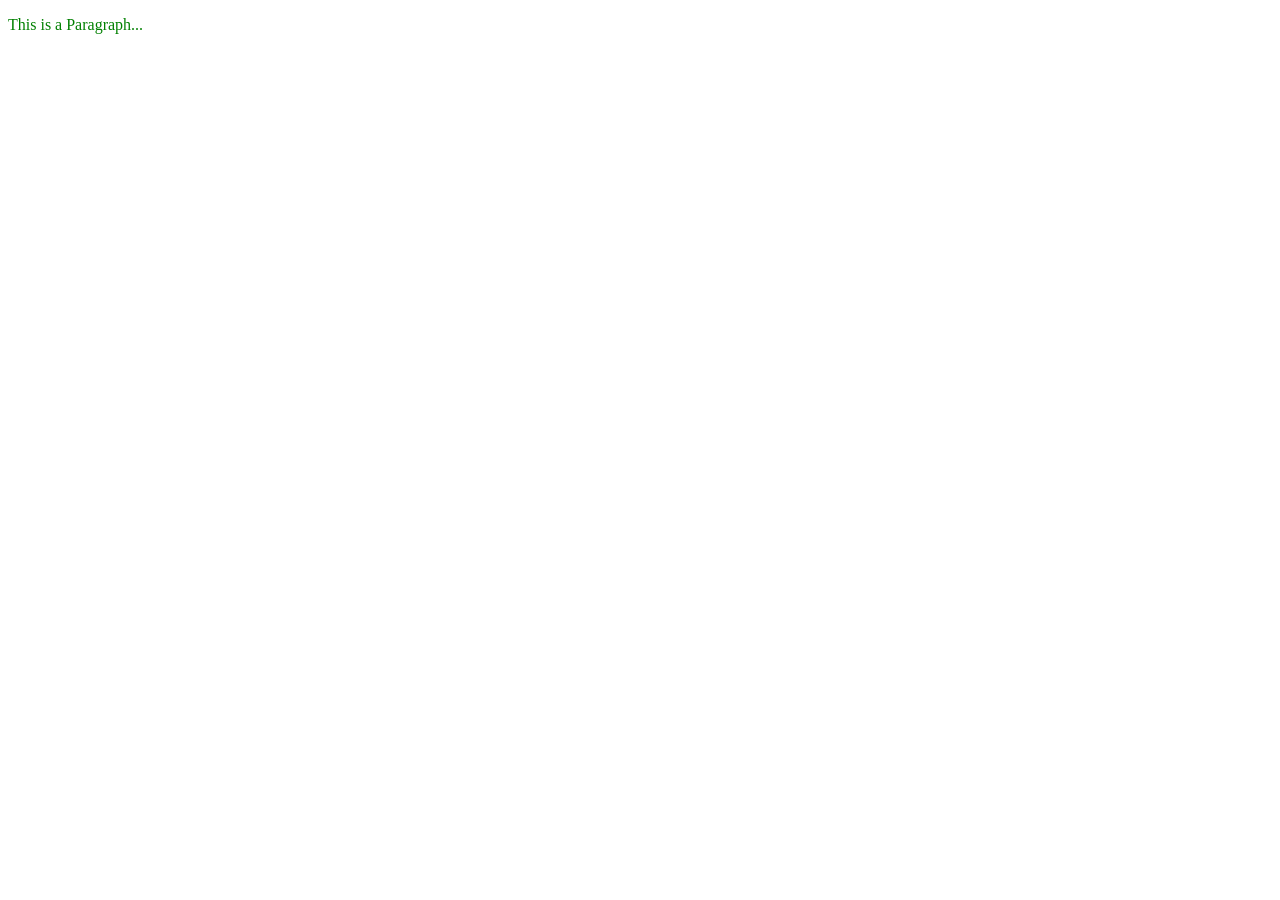
<file: index.html>
<!DOCTYPE html>
<html lang="en">
<head>
    <meta charset="UTF-8">
    <meta name="viewport" content="width=device-width, initial-scale=1.0">
    <title>Document</title>
    <link rel="stylesheet" href="style.css" />
</head>
<body>
    <p>This is a Paragraph...</p>
</body>
</html>
</file>
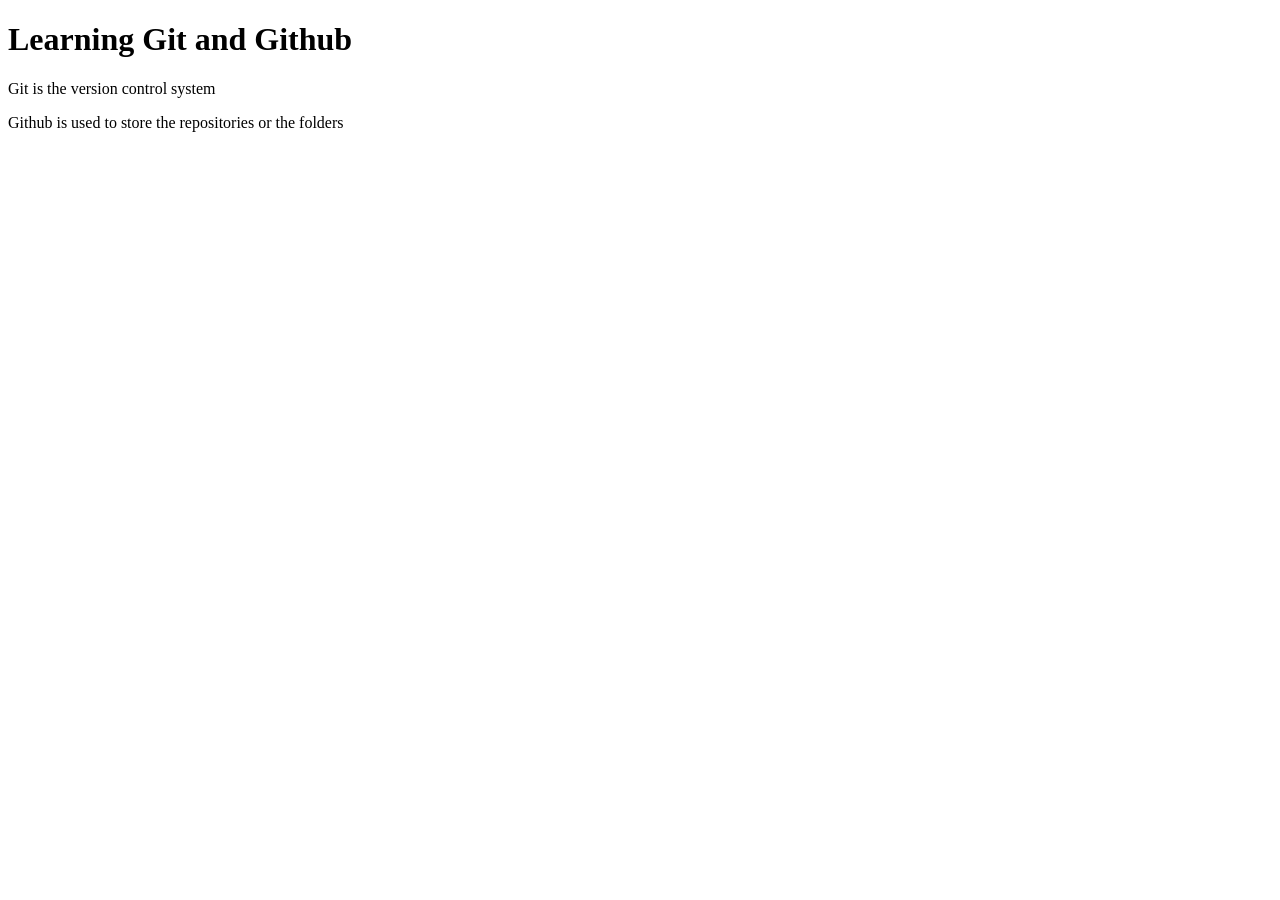
<file: sample.html>
<!DOCTYPE html>
<html lang="en">
<head>
    <meta charset="UTF-8">
    <meta name="viewport" content="width=device-width, initial-scale=1.0">
    <title>Document</title>
</head>
<body>
    <h1>Learning Git and Github</h1>
    <p>Git is the version control system</p>
    <p>Github is used to store the repositories or the folders</p>
</body>
</html>
</file>
<file: style.css>
p{
    color:green;
}
</file>
